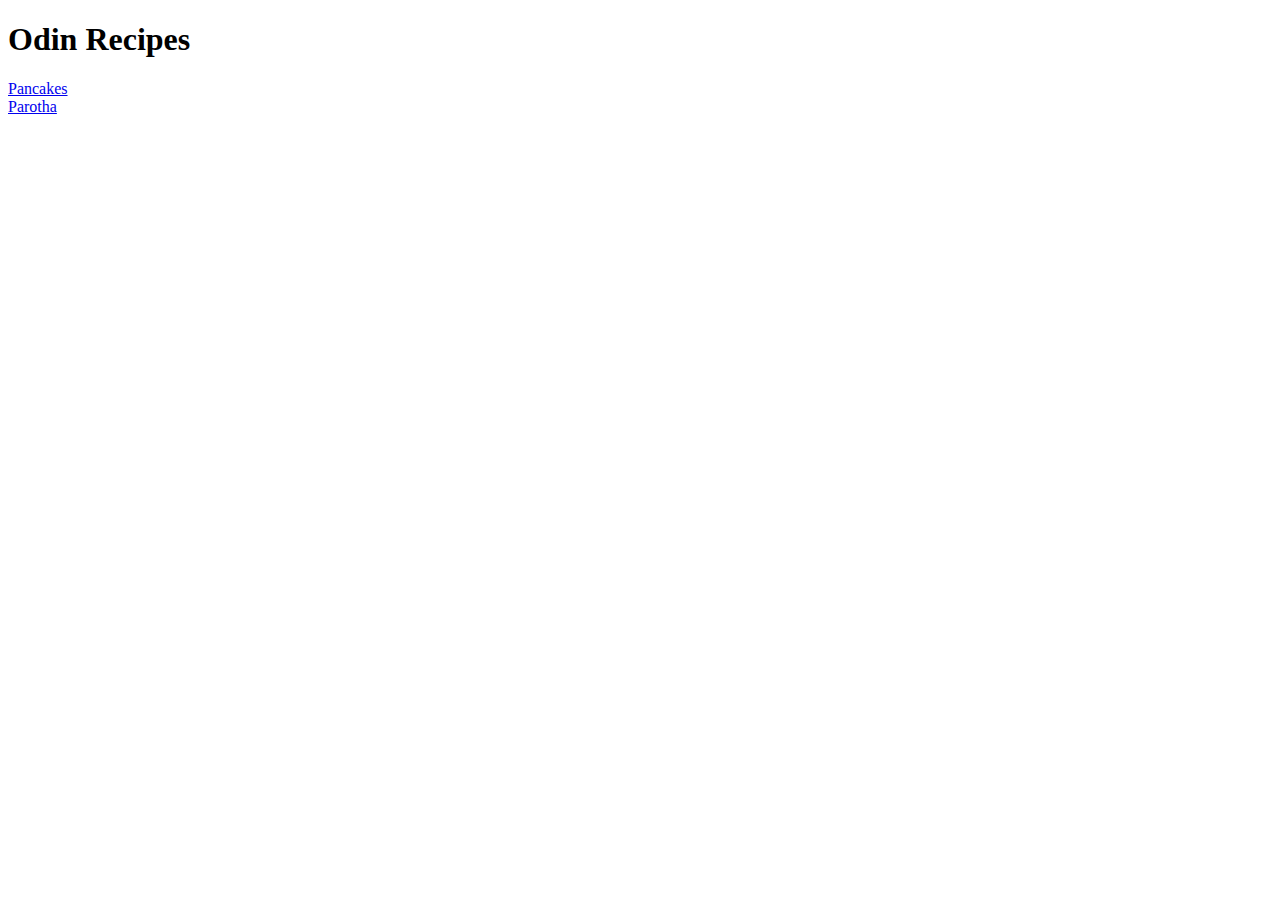
<file: index.html>
<!DOCTYPE html>
<html lang="en">
<head>
    <meta charset="UTF-8">
    <meta name="viewport" content="width=device-width, initial-scale=1.0">
    <title>Recipes</title>
</head>
<body>
    <h1>Odin Recipes</h1>
    <a href = "recipes/pancakes.html">Pancakes</a><br>
    <a href = "recipes/parotha.html">Parotha</a>
</body>
</html>
</file>
